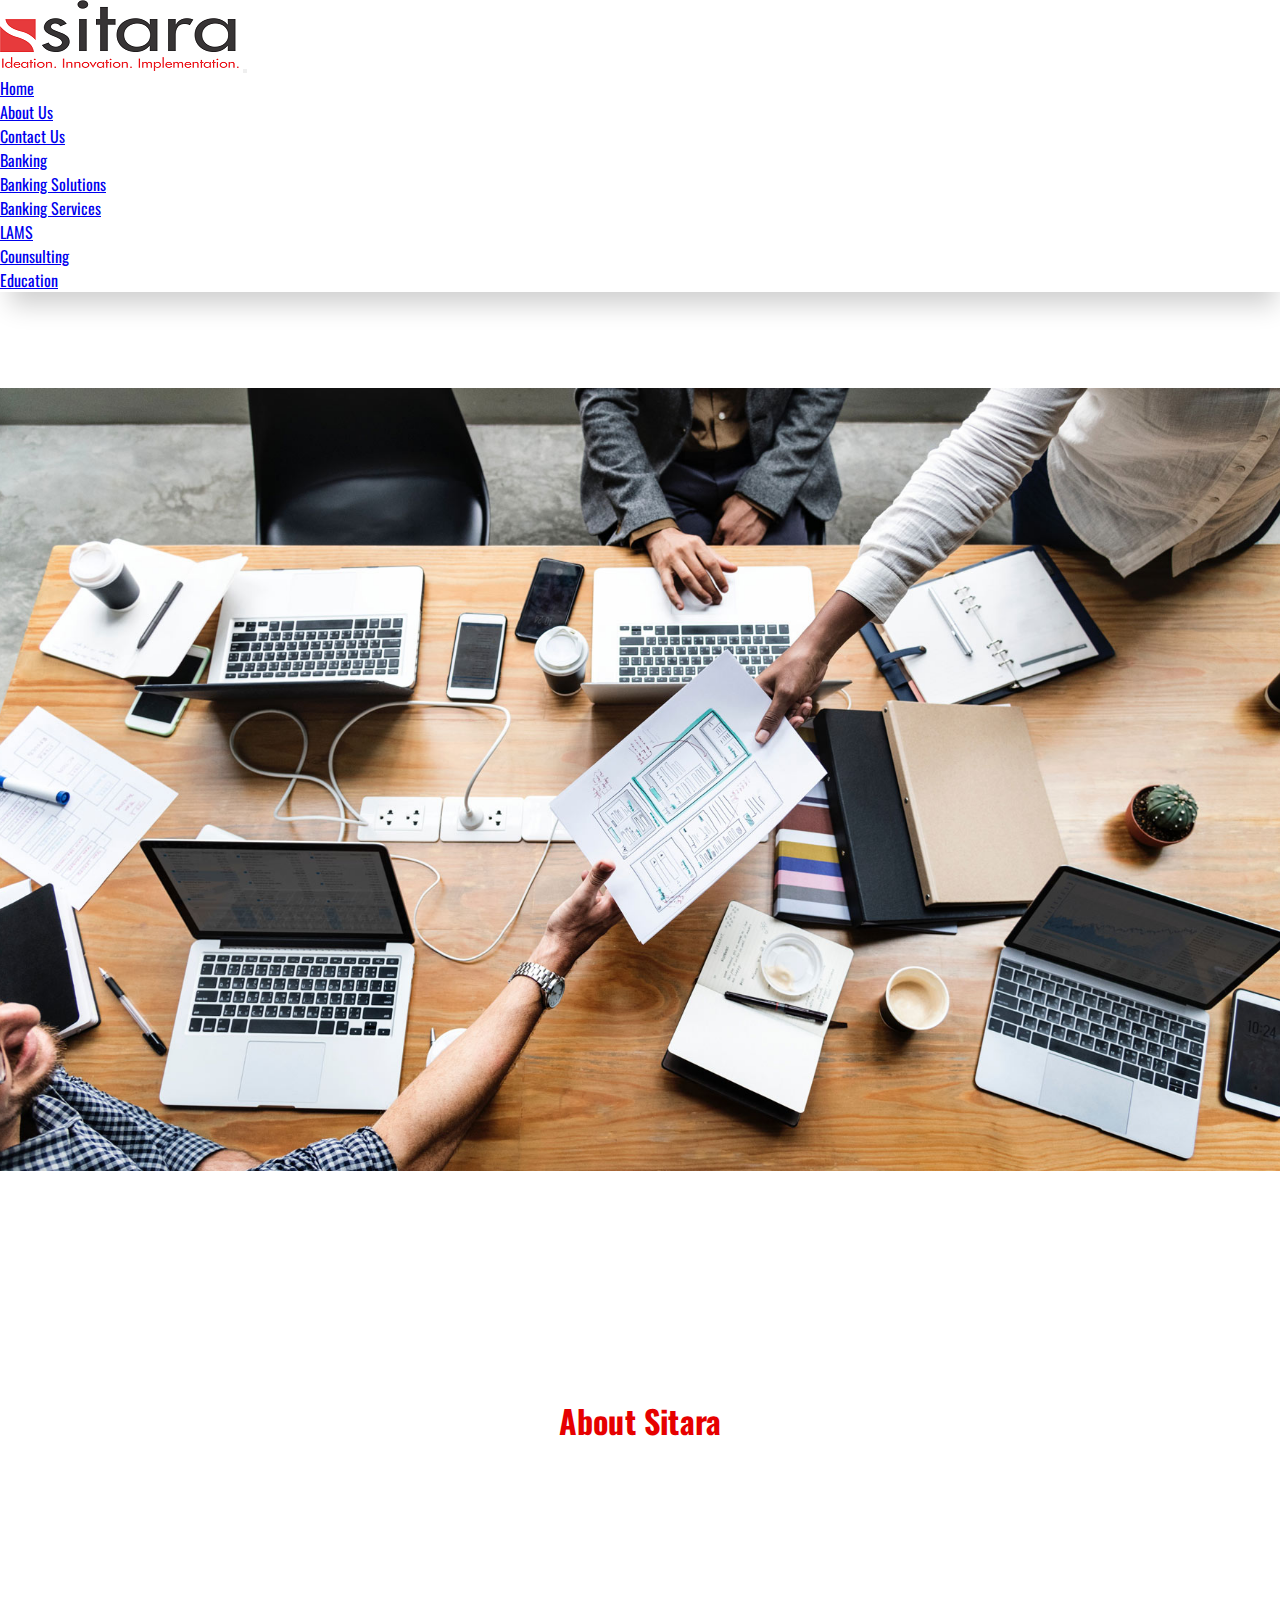
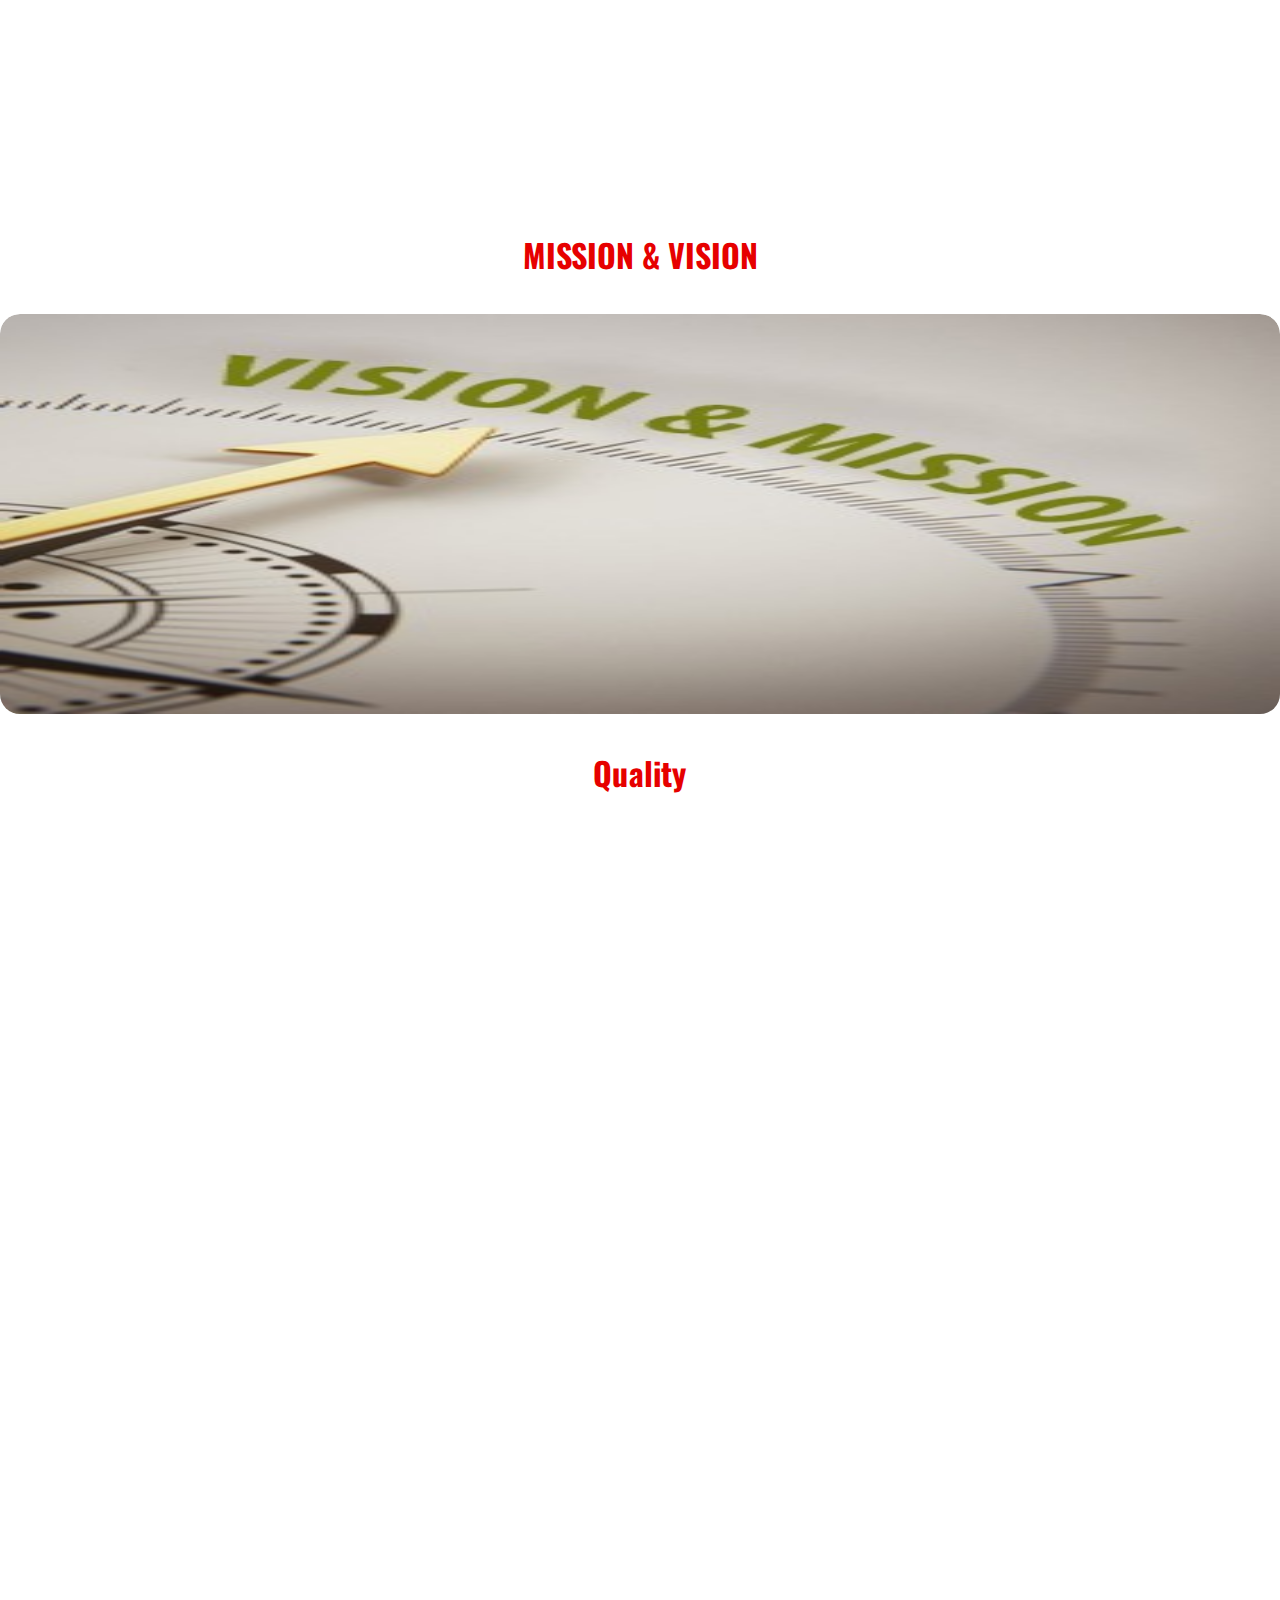
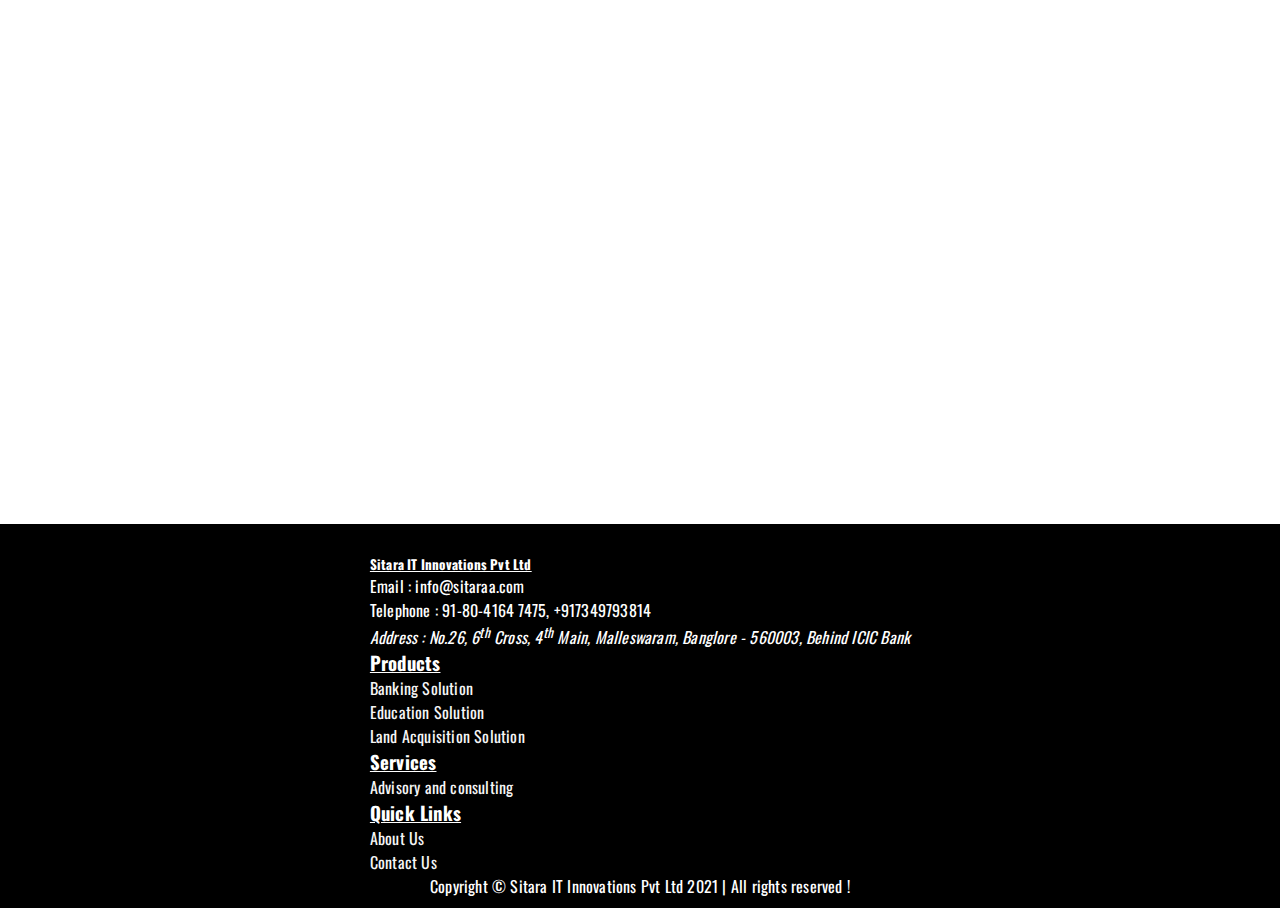
<file: About.html>
<!DOCTYPE html>
<html lang="en">

<head>
  <meta charset="UTF-8">
  <meta http-equiv="X-UA-Compatible" content="IE=edge">
  <meta name="viewport" content="width=device-width, initial-scale=1.0">
  <title>About Sitara</title>
  <link rel="shortcut icon" href="./images/Sitara-logo.svg" type="image/x-icon">
  <!-- Bootstrap Css  -->
  <link href="https://cdn.jsdelivr.net/npm/bootstrap@5.0.0-beta3/dist/css/bootstrap.min.css" rel="stylesheet"
    integrity="sha384-eOJMYsd53ii+scO/bJGFsiCZc+5NDVN2yr8+0RDqr0Ql0h+rP48ckxlpbzKgwra6" crossorigin="anonymous">


  <!-- Owl Carousel Css-->
  <link rel="stylesheet" href="./owlCarousel/css/owl.carousel.css">
  <link rel="stylesheet" href="./owlCarousel/css/owl.theme.default.min.css">
  <link rel="stylesheet" href="./owlCarousel/css/owl.theme.green.css">

  <!-- Owl Carousel Js -->
  <script src="./owlCarousel/jquery.min.js"></script>
  <script src="./owlCarousel/js/owl.carousel.min.js"></script>

  <!-- Animation Css And js -->
  <link rel="stylesheet" href="./Animation/animate.css">
  <script src="./Animation/wow.min.js"></script>

  <!-- Custom Css -->
  <link rel="stylesheet" href="./css/style.css">
</head>

<body>

  <nav class="navbar navbar-expand-lg navbar-light bg-white fixed-top">
    <div class="container">
      <a class="navbar-brand" href="./index.html"><img src="./images/Logo/company_logo.png" alt="Company_Logo"></a>
      <button class="navbar-toggler" type="button" data-bs-toggle="collapse" data-bs-target="#navbarSupportedContent" aria-controls="navbarSupportedContent" aria-expanded="false" aria-label="Toggle navigation">
        <span class="navbar-toggler-icon"></span>
      </button>
      
      <div class="collapse navbar-collapse" id="navbarSupportedContent">
        <ul class="navbar-nav m-auto mb-2 mb-lg-0">

          <li class="nav-item dropdown">
            <a class="nav-link active dropdown-toggle" href="#" id="navbarDropdown" role="button" data-bs-toggle="dropdown" aria-expanded="false">
              Home
            </a>
            <ul class="dropdown-menu" aria-labelledby="navbarDropdown">
              <li><a class="dropdown-item" href="./About.html">About Us</a></li>
              <li><a class="dropdown-item" href="./contact.html">Contact Us</a></li>
              <!-- <li><hr class="dropdown-divider"></li> -->
              <!-- <li><a class="dropdown-item" href="#">Something else here</a></li> -->
            </ul>
          </li>

          <li class="nav-item dropdown">
            <a class="nav-link active dropdown-toggle" href="#" id="navbarDropdown" role="button" data-bs-toggle="dropdown" aria-expanded="false">
              Banking
            </a>
            <ul class="dropdown-menu" aria-labelledby="navbarDropdown">
              <li><a class="dropdown-item" href="./BankingSolution.html">Banking Solutions</a></li>
              <li><a class="dropdown-item" href="./BankingServices.html">Banking Services</a></li>
            </ul>
          </li>


          <li class="nav-item">
            <a class="nav-link active" aria-current="page" href="./LAMS.html">LAMS</a>
          </li>


          <li class="nav-item">
            <a class="nav-link active" aria-current="page" href="./consulting.html">Counsulting</a>
          </li>

          <li class="nav-item">
            <a class="nav-link active" aria-current="page" href="./Education.html">Education</a>
          </li>

        </ul>
      </div>
    </div>
</nav>

<br><br><br><br>


  <!-- About First Section -->

  <section class="AboutFirstSection">
    <div class="container-fluid">
      <div class="row">
        <div class="col col-sm-12 col-md-12 col-lg-12 AboutFrontImg">
        </div>     
      </div>
    </div>
  </section>





  <!-- About Second Section -->

  <section class="AboutSecondSection">
    <div class="container">
      <div class="row">
        <h1>About Sitara</h1>
        <div class="col col-sm-12 col-md-10 col-lg-8 mx-auto">
          <p class="wow fadeInLeft">Sitara stepped into the industry in 2008 automating cooperative societies that drive financial inclusion in the country. We have been providing effective solutions to the real estate domain and integrated application that spans across all functional requirements and departments for the educational institutions and also the societies. Over the years we have built an agile and efficient processing hub for a reputed International bank’s cheque processing activities
            </p>
            <br>
            <p class="wow fadeInRight"> We have come a long way with continued inspiration that sustained business growth. In the year 2015, we widened our business into the software world. We took the time and effort to understand your business and tell its story through the most effective means possible. Few of our easy to use and integrated solution products are Px-Soft, CrSoft, HbSoft, EpSoft and LAMS.</p>
        </div>
      </div>
    </div>
  </section>




  <!-- About Third Section -->

  <section class="AboutThirdSection">
    <div class="container">
      <div class="row">
        <div class="col col-sm-12 col-md-6 col-lg-6 mx-auto AboutThirdSectionPartition-1">
          <h1>MISSION & VISION</h1> 
          <p class="wow fadeInLeft">To be a global leader in enlightening the lives of new generation through meaningful and successful banking methods and to be a dynamic, vibrant and value – based global company which secures their future and enable them to succeed in a rapidly changing world.</p>
        </div>

        <div class="col col-sm-12 col-md-6 col-lg-6 mx-auto AboutThirdSectionPartition-2">
          <img src="./images/About/Vision Mission.jpg" class="img-fulid" alt="MissionImg">
        </div>
      </div>
    </div>
  </section>



  <!-- About Fourth Section -->

  <section class="AboutfourthSection">
    <div class="container">
      <h1>Quality</h1>
      <div class="row">
        <div class="col col-sm-12 col-md-3 col-lg-3 mx-auto AboutQualityCardDesign-1 wow fadeInLeft">
            <div class="imgHolder">
              <h4>Technical Skills</h4>
            </div>

            <div class="ContentQuality">
              <p>We adapt ourselves with the latest technology. We understand the client’s existing and future needs and ensure that our team meets the client’s requirements and we strive to exceed our client’s expectations. We have expertise developers on different platforms with multiple skills set on each domain. We adhere to the latest technology so as to reach client’s requirements. Our developers and designers have experience on numerous technologies, tools, frameworks and programming languages.</p>
            </div>
        </div>

        <div class="col col-sm-12 col-md-3 col-lg-3 mx-auto AboutQualityCardDesign-2 wow fadeInUp">
          <div class="imgHolder">
            <h4>Project management</h4>
          </div>

          <div class="ContentQuality">
            <p>We follow Software Development Life Cycle model to carry out the project. Quality Assurance team is involved in each and every phase of the project. After the documentation is prepared by the business analyst team, our Project Manager takes care of the progress of the project till its completion. There is continuous interaction of the development team and Quality Assurance team with Project Manager with the aim of completing the project.</p>
          </div>
      </div>


      <div class="col col-sm-12 col-md-3 col-lg-3 mx-auto AboutQualityCardDesign-3 wow fadeInRight">
        <div class="imgHolder">
          <h4>Development Process</h4>
        </div>

        <div class="ContentQuality">
          <p>We follow the Software Development Life Cycle model from the project development till the go live phase</p>
          <ul>
            <li>Requirement gathering and specification</li>
            <li>Project kick-off and initiation</li>
            <li>Unit and integration testing</li>
            <li>Project design –HLD and LLD</li>
            <li>Application development</li>
            <li>User acceptance testing</li>
          </ul>
        </div>
    </div>
      </div>
    </div>
  </section>


<br>




  
    <!-- Footer Design -->
    <footer>
      <div class="container">
        <div class="row">
          <div class="col col-sm-12 col-md-3 col-lg-3 mx-auto footerPartition">
            <h5>Sitara IT Innovations Pvt Ltd</h5>
            <p>Email : info@sitaraa.com</p>
            <p>Telephone : 91-80-4164 7475, +917349793814</p>
            <address>
              Address : No.26, 6<sup>th</sup> Cross, 4<sup>th</sup> Main, Malleswaram, Banglore - 560003, Behind ICIC Bank 
            </address>
      
          </div>

          <div class="col col-sm-12 col-md-2 col-lg-2 mx-auto footerPartition">
            <h3>Products</h3>
            <a href="./BankingSolution.html">Banking Solution</a>
            <a href="./Education.html">Education Solution</a>
            <a href="./LAMS.html">Land Acquisition Solution</a>
          </div>

          <div class="col col-sm-12 col-md-2 col-lg-2 mx-auto footerPartition">
            <h3>Services</h3>
            <a href="./consultingAndAdvisory.html">Advisory and consulting</a>
          </div>

          <div class="col col-sm-12 col-md-2 col-lg-2 mx-auto footerPartition">
            <h3>Quick Links</h3>
            <a href="./About.html">About Us</a>
            <a href="./contact.html">Contact Us</a>
          </div>

        </div>

        <p class="lastParaFooter">Copyright © Sitara IT Innovations Pvt Ltd 2021 | All rights reserved !</p>
      </div>
  </footer>


  <!-- Bootstrap js  -->
  <script src="https://cdn.jsdelivr.net/npm/bootstrap@5.0.0-beta3/dist/js/bootstrap.bundle.min.js"
    integrity="sha384-JEW9xMcG8R+pH31jmWH6WWP0WintQrMb4s7ZOdauHnUtxwoG2vI5DkLtS3qm9Ekf"
    crossorigin="anonymous"></script>

  <!-- Custom Js -->
  <script src="./js/script.js"></script>
  <script>
    new WOW().init();
    </script>
</body>

</html>
</file>
<file: css/style.css>
@import url('https://fonts.googleapis.com/css2?family=Lobster&family=Philosopher&family=Playball&family=Playfair+Display:ital,wght@0,400;1,500&family=Roboto:wght@100;500&display=swap');
@import url('https://fonts.googleapis.com/css2?family=Oswald:wght@400;500&display=swap');

/*
Fonts Used in the site choose what you need

font-family: 'Lobster', cursive;
font-family: 'Philosopher', sans-serif;
font-family: 'Playball', cursive;
font-family: 'Playfair Display', serif;
font-family: 'Roboto', sans-serif;
*/


*{
    margin: 0px;
    padding: 0px;
    font-family: 'Oswald', sans-serif;
    box-sizing: border-box;
}

nav{
    box-shadow: 3px 20px 24px -7px rgba(0,0,0,0.19);
    -webkit-box-shadow: 3px 20px 24px -7px rgba(0,0,0,0.19);
    -moz-box-shadow: 3px 20px 24px -7px rgba(0,0,0,0.19);
    /* font-family: 'Roboto', sans-serif; */
}

nav a{
    font-weight: 20px;
}


/* Home Design */
@media only screen and (min-width:1000px){
    #first .owl-carousel .item img{
        width: 100%;
        height: 85vh;
    }
}


/* Mid Layer Design */
.MidLayer h1{
    text-align: center;
    padding: 20px;
}

.MidLayer strong{
    color: #e60000;
}

@media only screen and (max-width:576px) {
    .MidLayer h1{
        padding: 10px;
    }
}

/* Second Section */
#second{
    /* color: white; */
    /* background: #e60000; */
    min-height: 300px;
    padding: 10px;
}

#second h2{
    text-align: center;
    padding-bottom: 10px;
    letter-spacing: 0.2px;
    text-decoration: underline;
}

#second p{
    text-align: justify;
    letter-spacing: 0.2px;
}

@media only screen and (max-width:576px){   
#second p{
    text-align: center;
}
}

.SecondLayerInnerBox{
    display: flex;
    justify-content: center;
    align-items: center;
}

.SecondLayerInnerBox a{
    background: #e60000;
    color: white;
    padding: 10px;
    text-decoration: none;
    border-radius: 10px;
    transition: all 0.4s ease;
    letter-spacing: 0.2px;
}

.SecondLayerInnerBox a:hover{
    background: black;
    color: white;
    transform: scale(1.15);
}


/* Third Layer Deisgn */
.thirdSection{
    padding: 10px;
}
.thirdSection h1{
    text-align: center;
    color: #e60000;
}

.SolutionCardDesign{
    display: flex;
    justify-content: center;
    align-items: center;
    flex-direction: column;
    padding: 30px;
    transition: all 0.2s ease;
}

.SolutionCardDesign h4 a{
    text-decoration: none;
    color: #e60000;
}



.SolutionCardDesign p{
    font-weight: 500;
}

.SolutionCardDesign:hover{
    border: 1px solid #868686;
    cursor: pointer;
    border-radius: 20px;
    background: black;
    color: whitesmoke;
}

@media only screen and (max-width:576px){
    .thirdSection .row{
        display: flex;
        justify-content: center;
        align-items: center;
        flex-direction: column;
    }
    .SolutionCardDesign{
        width: 100%;
        padding: 0px;
        padding-top: 10px;
    }
}




/* Fourth Layer Design */
.fourth{
    padding: 30px 0px;
}

.FourthLayerContent h1{
    text-align: center; color: #e60000;
}

.FourthLayerContent p{
    width: 80%;
    text-align: justify;
    letter-spacing: 0.2px;
    margin: auto;
}

.fourthLayerIMg{
    overflow: hidden;
}

.fourthLayerIMg img{
    width: 100%;
    transition: all 1s ease;
}

.fourthLayerIMg:hover img{
    transform: scale(1.5);
}

.fourthLayerIMg:hover{
    border-radius: 20px;
    cursor: pointer;
}

@media only screen and (max-width:576px){
    .fourth .row{
        display: flex;
        justify-content: center;
        align-items: center;
        flex-direction: column;
    }

    .FourthLayerContent{
        padding: 20px 0px;
    }

}



/* fifth Layer Design */
.fifth{
    padding:20px 0px;
}
.FifthLayerCardDesign{
    box-shadow: 0px 4px 8px 3px rgba(0,0,0,0.14);
    -webkit-box-shadow: 0px 4px 8px 3px rgba(0,0,0,0.14);
    -moz-box-shadow: 0px 4px 8px 3px rgba(0,0,0,0.14);
    cursor: pointer;    
    padding: 10px 0px;
}

.FifthLayerCardDesign h3{
    text-align: center;
    color: #e60000;
}

@media only screen and (max-width:576px){
    .fifth .row{
        display: flex;
        justify-content: center;
        align-items: center;
        flex-direction: column;
        margin: 10px;
    }
    .FifthLayerCardDesign{
        margin-bottom: 20px;
    }
}


/* sixth Layer design */
/* .sixth{
    padding: 30px 0px;
    min-height: 300px;
}

.sixth h1{
    text-align: center;
    color: #e60000;
}

.sixth .TestiMonialCardDesign{
    box-shadow: 0px 4px 8px 3px rgba(0,0,0,0.14);
    -webkit-box-shadow: 0px 4px 8px 3px rgba(0,0,0,0.14);
    -moz-box-shadow: 0px 4px 8px 3px rgba(0,0,0,0.14);
    min-height: 250px;
    padding: 10px;
    text-align: center;
}

.sixth .TestiMonialCardDesign img{
    width: 100%;
    border-radius: 10px;
}

@media only screen and (max-width:576px){
    .sixth .row{
        display: flex;
        justify-content: center;
        align-items: center;
        flex-direction: column;
        margin: 10px;
    }

    .sixth .TestiMonialCardDesign{
        margin-bottom: 30px;
    }
} */


.FourthLayerContent h1{
    margin-bottom: 40px;
}


.ListStyle li{
    font-size: 25px;
    /* text-align: center;
    list-style: none; */
}

@media only screen and (max-width:576px){
    .FourthLayerContent h1{
        margin-bottom: 20px;
    }

    .ListStyle li{
        font-size: 15px;
    }
}


/* Footer Design */
footer{
    min-height: 200px;
    padding-top: 30px;
    padding-bottom:10px ;
    background: black;
    color: white;
    display: flex;
    justify-content: center;
    align-items: center;
    letter-spacing: 0.2px;
}

footer h3, footer h5{
    text-decoration: underline;
}

footer .footerPartition{
    display: flex;
    flex-direction: column;
}

footer a{
    text-decoration: none;
    color: #f5f5f5;
}

footer a:hover{
    text-decoration: underline;
    color: #e60000;
}

footer .lastParaFooter{
    text-align: center;
}

@media only screen and (max-width:576px){
    footer .row{
        display: flex;
        justify-content: center;
        align-items: center;
        flex-direction: column;
        margin: 10px;
    }

    .footerPartition{
        margin-bottom: 10px;
    }
}










/* About Section Design */

/* About First Section Design */
.AboutFirstSection .AboutFrontImg{
    background: url("../images/About/About\ us.jpg")center center/cover;
    width: 100%;
    height: 87vh;
}


/* About Second Section Design */
.AboutSecondSection{
    min-height: 70vh;
    display: flex;
    justify-content: center;
    align-items: center;
    flex-direction: column;
    letter-spacing: 0.2px;
}

.AboutSecondSection h1{
    color: #e60000;
    text-align: center;
    padding: 20px 0px;
}

.AboutSecondSection p{
    font-family: 'Philosopher', sans-serif;
    text-align: center;
    font-weight: 100;
}



@media only screen and (max-width:786px) {
    .AboutFirstSection .AboutFrontImg{
        background: url("https://images.unsplash.com/photo-1600880292089-90a7e086ee0c?ixid=MnwxMjA3fDB8MHxwaG90by1wYWdlfHx8fGVufDB8fHx8&ixlib=rb-1.2.1&auto=format&fit=crop&w=634&q=80")center center/cover;
        width: 100%;
        height: 50vh;
    }

    .AboutSecondSection h1{
        padding: 0px;
        margin-top: 20px;
    }
}




/* About Third Section Design */
.AboutThirdSection{
    min-height: 50vh;
    padding: 30px 0px;
}

.AboutThirdSectionPartition-1{
    display: flex;
    justify-content: center;
    align-items: center;
    flex-direction: column;
}

.AboutThirdSectionPartition-1 h1{
    color: #e60000;
}

.AboutThirdSectionPartition-1 p{
    text-align: center;
}

.AboutThirdSectionPartition-1 p{
    font-family: 'Philosopher', sans-serif;
}

.AboutThirdSectionPartition-2{
    overflow: hidden;
}

.AboutThirdSectionPartition-2{
    border-radius: 20px;
}

.AboutThirdSectionPartition-2 img{
    width: 100%;
    border-radius: 20px;
    height: 400px;
    transition: all 1s ease;
}

.AboutThirdSectionPartition-2 img:hover{
    transform: scale(1.15);
    cursor: pointer;
}

@media only screen and (max-width:576px){
    .AboutThirdSection .row{
        display: flex;
        justify-content: center;
        align-items: center;
        flex-direction: column;
    }
    
.AboutThirdSectionPartition-2 img{
    height: 300px;
}
}




/* About Third Section Design */
.AboutfourthSection{
    min-height: 80vh;
    display: flex;
    justify-content: center;
    align-items: center;
    flex-direction: column;
    letter-spacing: 0.2px;
}

.AboutfourthSection h1{
    color: #e60000;
    text-align: center;
    margin-bottom: 30px;
}

.AboutfourthSection p{
    text-align: center;
}

.AboutfourthSection p,li{
    font-family: 'Philosopher', sans-serif;
}

.AboutQualityCardDesign-1,.AboutQualityCardDesign-2,.AboutQualityCardDesign-3{
    box-shadow: 0px 4px 8px 3px rgba(0,0,0,0.14);
    -webkit-box-shadow: 0px 4px 8px 3px rgba(0,0,0,0.14);
    -moz-box-shadow: 0px 4px 8px 3px rgba(0,0,0,0.14);
}

.AboutQualityCardDesign-1 .ContentQuality,.AboutQualityCardDesign-2 .ContentQuality,.AboutQualityCardDesign-3 .ContentQuality{
    margin-top: 20px;
    padding: 10px;
}

.AboutQualityCardDesign-1 .imgHolder h4,.AboutQualityCardDesign-2 .imgHolder h4,.AboutQualityCardDesign-3 .imgHolder h4{
    width: 70%;
    padding: 20px;
    text-align: center;
    background: #e60000;
}

.AboutQualityCardDesign-1 .imgHolder{
    background: url("../images/About/About5.jpg")center center/cover;
    width: 100%;
    height: 300px;
    display: flex;
    justify-content: center;
    align-items: center;
    color: white;
    margin-top: 10px;
}

.AboutQualityCardDesign-2 .imgHolder{
    background: url("../images/About/About6.jpg")center center/cover;
    width: 100%;
    height: 300px;
    display: flex;
    justify-content: center;
    align-items: center;
    color: white;
    margin-top: 10px;
}

.AboutQualityCardDesign-3 .imgHolder{
    background: url("../images/About/About7.jpg")center center/cover;
    width: 100%;
    height: 300px;
    display: flex;
    justify-content: center;
    align-items: center;
    margin-top: 10px;
    color: white;
}


@media only screen and (max-width:576px){
    .AboutfourthSection .row{
        display: flex;
        justify-content: center;
        align-items: center;
        flex-direction: column;
        margin: 10px;
    }
    .AboutfourthSection .row .col{
        margin-bottom: 30px;
    }
}









/* Contact Design */
.ContactFirstSection{
    background: url("../images/Contact/Contact\ US.png")center center/cover;
    /* background: radial-gradient(100% 225% at 100% 0%, #FF0000 0%, #000000 100%), linear-gradient(236deg, #00C2FF 0%, #000000 100%), linear-gradient(135deg, #CDFFEB 0%, #CDFFEB 36%, #009F9D 36%, #009F9D 60%, #07456F 60%, #07456F 67%, #0F0A3C 67%, #0F0A3C 100%);
    background-blend-mode: overlay, hard-light, normal; */
    min-height: 87vh;
}
.ContactFirstSection .ContactFirstRow{
        display: flex;
        justify-content: center;
        align-items: center;
        flex-direction: column;
        text-align: center;
        letter-spacing: 0.2px;
        padding: 20px;
        color: white;

}

.ContactFirstSection h1{
    color: #e60000;
}

.ContactDetailBox{
    padding: 50px;
    letter-spacing: 0.2px;
}

.innerContactIconBox{
    color: white;
}

.innerContactIconBox img{
    margin: 20px;
}

.innerContactIconBox{
    display: flex;
}

.innerContactIconBox img{
    width: 50px;
    height: 50px;
}


.ContactBox{
    background: white;
    padding: 50px;
}

.ContactBox h2{
    color: #e60000;
    margin-bottom: 10px;
    text-align: center;
}

.ContactBox form{
    display: flex;
    flex-direction: column;
}

.ContactBox input,.ContactBox textarea{
    font-family: 'Roboto', sans-serif;
    margin-bottom: 10px;
    outline: none;
    padding: 10px;
}

.ContactBox button{
    width: 20%;
    padding: 5px 0px;
    background: #e60000;
    color: white;
}


@media only screen and (max-width:576px){
    .ContactSecondRow_MAIN{
        display: flex;
        justify-content: center;
        align-items: center;
        flex-direction: column;
    }

    .ContactFirstSection{
    background: url("../images/Contact/Contact\ US.png")center center/cover;
    }
    .ContactFirstSection h1,.ContactFirstRow p,.ContactDetailBox p{
        color: white;
    }
    .ContactDetailBox{
        padding: 10px;
    }

    
.ContactBox button{
    width: 40%;
    padding: 5px 0px;
}

}




/* Banking Solution Css */
.BankingSolFirstSection .solution-col-1 img{
    width: 100%;
    height: 500px;
}

.BankingSolFirstSection .solution-col-2{
    display: flex;
    justify-content: center;
    align-items: center;
    flex-direction: column;
    letter-spacing: 0.2px;
}

.BankingSolFirstSection .solution-col-2 a{
    text-decoration: none;
    background: #e60000;
    padding: 10px 20px;
    color: white;
    transition: all 0.5s ease;
}

.BankingSolFirstSection .solution-col-2 a:hover{
    background: black;
    color: white;
}

.BankingSolFirstSection .solution-col-2 h3{
    color: #e60000;
}

.BankingSolFirstSection .solution-col-2 p{
    width: 70%;
    text-align: center;
}

@media only screen and (max-width:576px){   
    .BankingSolFirstSection .solution-col-2{
        padding: 15px;
    }

    .BankingSolFirstSection .solution-col-1{
        padding: 15px;
    }
    
    .BankingSolFirstSection .row{
        display: flex;
        justify-content: center;
        align-items: center;
        flex-direction: column;
        margin: 30px 0px;
        box-shadow: 0px 4px 8px 3px rgba(0,0,0,0.14);
        -webkit-box-shadow: 0px 4px 8px 3px rgba(0,0,0,0.14);
        -moz-box-shadow: 0px 4px 8px 3px rgba(0,0,0,0.14);
    }

    .BankingSolFirstSection .solution-col-1 img{
        height: 300px;
        border-radius: 20px;
    }
}



/* PACS */
.PacsFirstSection{
    background: url("https://images.unsplash.com/photo-1498408040764-ab6eb772a145?ixid=MnwxMjA3fDB8MHxwaG90by1wYWdlfHx8fGVufDB8fHx8&ixlib=rb-1.2.1&auto=format&fit=crop&w=1052&q=80")center center/cover;
    min-height: 87vh;
    display: flex;
    justify-content: center;
    align-items: center;
}

.PacsFirstSection .row .col{
    background: #f5f5f5;
    min-height: 40vh;
    padding: 40px;
}

.PacsFirstSection h2{
    color: #e60000;
    font-family: 'Roboto', sans-serif;
}
.PacsFirstSection strong{
    font-family: 'Philosopher', sans-serif;
}

.PacsFirstSection p{
    font-family: 'Philosopher', sans-serif;
}

.PacsSecondSection h1{
    color: #e60000;
    text-align: center;
    padding: 15px 0px;
}

.PacsCardDesign{
    box-shadow: 0px 4px 8px 3px rgba(0,0,0,0.14);
    -webkit-box-shadow: 0px 4px 8px 3px rgba(0,0,0,0.14);
    -moz-box-shadow: 0px 4px 8px 3px rgba(0,0,0,0.14);
    padding: 20px;
    margin-bottom: 40px;
    /* transform: skew(-3deg); */
    transition: all 0.7s ease;
}

.PacsCardDesign:hover{
    background: black;
    color: white;
    cursor: pointer;
    transform: scale(1.15);
}


.PacsCardDesign h3{
    color: #e60000;
    text-align: center;
    font-family: 'Philosopher', sans-serif;
}

.PacsCardDesign li{
    font-family: 'Philosopher', sans-serif;
}

@media only screen and (max-width:576px){
    .PacsSecondSection .row{
        display: flex;
        justify-content: center;
        align-items: center;
        flex-direction: column;
        margin: 0px 10px;
    }
    .PacsCardDesign:hover{
        transform: scale(1.05);
    }
}







/*Credit Society Design*/
.CreditSociety{
    background: url("../images/CrSoft/Crsoft.jpg")center center/cover;
    min-height: 100vh;
}


/* Housing Design */
.Housing-society{
    background: url("../images/Housing\ image.jpg")center center/cover;
}

@media only screen and (max-width:576px){
    .Housing-society{
        min-height: 75px;
    }
}

/* Employee Society */
.Employee-Society{
    background: url("../images/Emp\ soft\ image.jpg")center center/cover;
}

@media only screen and (max-width:576px){
    .Employee-Society{
        min-height: 75px;
    }
}




/* Lams Design */
.LamsFirstSection h1{
    text-align: center;
    color: #e60000;
    margin-bottom: 30px;
}

.LamsImg{
    display: flex;
    justify-content: center;
    align-items: center;
    flex-direction: column;
}

.LamsImg img{
    height: 100%;
}

.LamsContent{
    letter-spacing: 0.2px;
}

.LamsSecondSection{
    min-height: 350px;
    display: flex;
    justify-content: center;
    align-items: center;
    flex-direction: column;
}

.LamsFirstSection p{
    text-align: justify;
}

.LamsSecondSection h1{
    color: #e60000;
    text-align: center;
}

.LamsSecondSection .LamsCard{
    box-shadow: 0px 4px 8px 3px rgba(0,0,0,0.14);
    -webkit-box-shadow: 0px 4px 8px 3px rgba(0,0,0,0.14);
    -moz-box-shadow: 0px 4px 8px 3px rgba(0,0,0,0.14);
    padding: 20px;
    transition: all 0.7s ease;
}



.LamsSecondSection .LamsCard:hover{
    background: black;
    color: white;
    cursor: pointer;
}

.LamsMidSection{
    padding: 50px 0px;
}

.LamsMidSection h1{
    text-align: center;
    color: #e60000;
    margin-bottom: 20px;
}

.LamsMidSection .row .col h3{
    text-align: center;
}

.LamsMidSection .row .col{
    box-shadow: 0px 4px 8px 3px rgba(0,0,0,0.14);
    -webkit-box-shadow: 0px 4px 8px 3px rgba(0,0,0,0.14);
    -moz-box-shadow: 0px 4px 8px 3px rgba(0,0,0,0.14);
    padding: 20px;
    transition: all 0.7s ease;
}

.LamsMidSection .row .col:hover{
    transform: scale(1.15);
    cursor: pointer;
}

@media only screen and (max-width:576px){
    .LamsFirstSection .row,.LamsMidSection .row{
        display: flex;
        justify-content: center;
        align-items: center;
        flex-direction: column;
    }
    .LamsMidSection .row{
        margin: 40px 0px;
    }
    
    .LamsMidSection{
        padding: 20px 0px;
    }

    .LamsMidSection .row .col:hover{
        transform: scale(1.05);
    }

    .LamsMidSection .row .col{
        margin-bottom: 20px;
    }

    .LamsImg {
        margin: auto;
        margin-bottom: 10px;
    }
    .LamsFirstSection h1{
        margin-bottom: 20px;
    }
    .LamsContent{
        text-align: center;
    }

    .LamsSecondSection{
        margin: 0px 20px;
    }
}




/* Consulting Design Start */

.ConsultingSection h1{
    color: #e60000;
    text-align: center;
    margin-bottom: 30px;
}

.ConsultingSection .consultingContent p{
    letter-spacing: 0.2px;
}

.ConsultingSection .consultingContent a{
    background: #e60000;
    padding: 10px 20px;
    color: white;
    text-decoration: none;
}

.ConsultingSection .consultingContent a:hover{
    background: black;
}

@media only screen and (max-width:576px){
    .ConsultingSection .row{
        display: flex;
        justify-content: center;
        align-items: center;
        flex-direction: column;
    }
    .ConsultingSection h1{
        margin-bottom: 10px;
    }

    .ConsultingSection img{
        margin-bottom: 10px;
    }
    .consultingContent p{
        text-align: center;
    }
}




/* Education Design */

.Education_Section_1 .row{
    padding: 50px 0px;
}

.Education_Section_1 .row h1{
    text-align: center;
    margin: 20px;
    color: #e60000;
}

.Education_Section_1 .row .EduContent{
    display: flex;
    justify-content: center;
    align-items: center;
    flex-direction: column;
}

.Education_Section_1 .row .EduContent a{
    padding: 10px 20px;
    background: #e60000;
    color: white;
    text-decoration: none;
}

.Education_Section_1 .row .EduContent a:hover{
    background: black;
}

.Education_Section_1 .row .EduContent p{
    text-align: justify;
    letter-spacing: 0.2px;
}


@media only screen and (max-width:576px){
    .Education_Section_1 .row{
        display: flex;
        justify-content: center;
        align-items: center;
        flex-direction: column;
        margin: 30px 0px;
        box-shadow: 0px 4px 8px 3px rgba(0,0,0,0.14);
        -webkit-box-shadow: 0px 4px 8px 3px rgba(0,0,0,0.14);
        -moz-box-shadow: 0px 4px 8px 3px rgba(0,0,0,0.14);
        padding: 20px;
    }
    .Education_Section_1 .row .EduContent p{
        text-align: center;
    }
}







/* BANKING SERVICES */

.BankingServiceSection{
    padding: 20px 0px;
}

.BankingServiceSection .row{
    min-height: 75vh;
    padding: 50px 0px;
}

.BankingServiceSection h1{
    color: #e60000;
    text-align: center;
    margin-bottom: 20px
}

.BankingServiceSection p{
    text-align: justify;
}

.BankingServiceSection .BankingServiceImg{
    display: flex;
    justify-content: center;
    align-items: center;
    flex-direction: column;
}

.BankingServiceSection .BankingServiceImg img{
    height: 100%;
}

.BankingServiceSection .BankingServiceContent strong{ 
    color: #e60000;
}

.BankingServiceSection .BankingServiceContent{
    letter-spacing: 0.2px;
}

.BankingServiceSection .BankingServiceContent a{
    text-decoration: none;
    color: white;
    background: #e60000;
    padding: 10px 20px;
}

.BankingServiceSection .BankingServiceContent ul {
    margin-bottom: 30px;
}

.BankingServiceSection .BankingServiceContent a:hover{
    background: black;
}

.BankingServiceContent-2{
    display: flex;
    justify-content: center;
    align-items: center;
    flex-direction: column;
}

@media only screen and (max-width:576px){
    .BankingServiceSection .row{
        display: flex;
        justify-content: center;
        align-items: center;
        flex-direction: column;
   }

   .BankingServiceImg img{
    margin-bottom: 10px;
    }

   .BankingServiceContent-2{
       padding-top: 50px;
   }
}






/* Data Services Design */
.DataServicesFirstSection h1{
    color: #e60000;
    text-align: center;
}

.DataServicesFirstSection h2{
    color: #e60000;
}

.DataServicesFirstSection p{
    letter-spacing: 0.2px;
}

.DataServicesFirstSection a{
    text-decoration: none;
    color: white;
    background: #e60000;
    padding: 10px 20px;
}

.DataServicesFirstSection a:hover{
    background: black;
}


@media only screen and (max-width:576px){
    .DataServicesFirstSection .row{
        display: flex;
        justify-content: center;
        align-items: center;
        flex-direction: column;
        margin-bottom: 20px;
    }
}







/* Consulting And Advisory  Design*/
.ConsultingAndAdvisory .row{
    padding: 40px 0px;
}

.ConsultingAndAdvisory p{
    text-align: center;
}

.ConsultingAndAdvisory h1{
    color: #e60000;
    text-align: center;
    margin: 20px 0px;
}

.ConsultingAndAdvisory h2{
    color: #e60000;
    text-align: center;
}

@media only screen and (max-width:576px){
.ConsultingAndAdvisory .row{
    display: flex;
    justify-content: center;
    align-items: center;
    flex-direction: column;
    padding: 20px;
    margin: 0px 20px;
    margin-bottom: 20px;
    box-shadow: 0px 4px 8px 3px rgba(0,0,0,0.14);
    -webkit-box-shadow: 0px 4px 8px 3px rgba(0,0,0,0.14);
    -moz-box-shadow: 0px 4px 8px 3px rgba(0,0,0,0.14);
}

.ConsultingAndAdvisory img{
    margin-bottom: 20px;
    display: none;
}
}
</file>
